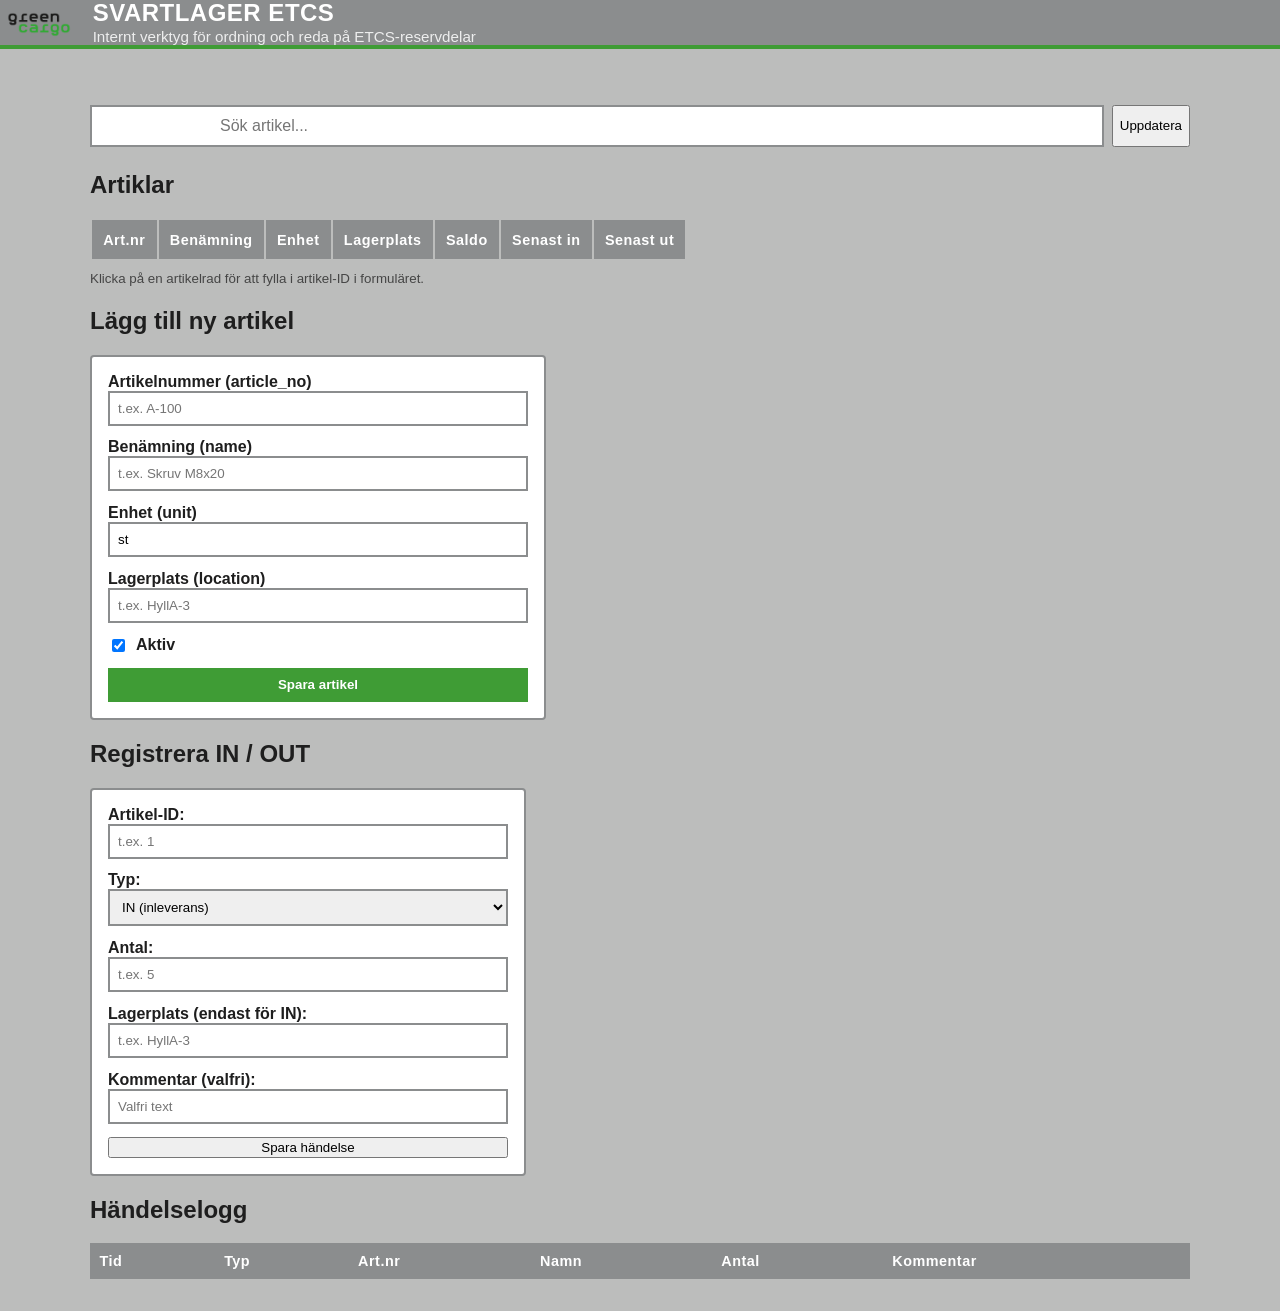
<file: index.html>
<!doctype html>
<html lang="sv">
  <head>
    <meta charset="UTF-8" />
    <title>SVARTLAGER ETCS</title>
    <meta name="viewport" content="width=device-width, initial-scale=1" />
    <!-- Stilmall i repo-root -->
    <link rel="stylesheet" href="./styles.css" />
  </head>

  <body>
    <header>
      <div class="brand">
        <!-- Se till att bilden finns: ./assets/GC-Logga.png -->
        <img src="./assets/GC-Logga.png" alt="Green Cargo" class="brand_logo" />
        <div class="brand_text">
          <h1>SVARTLAGER ETCS</h1>
          <p class="subtitle">
            Internt verktyg för ordning och reda på ETCS-reservdelar
          </p>
        </div>
      </div>
    </header>

    <main>
      <div class="toolbar">
        <input type="search" id="search" placeholder="Sök artikel..." />
        <button id="btnReload">Uppdatera</button>
      </div>

      <section>
        <h2>Artiklar</h2>
        <table id="itemsTbl">
          <thead>
            <tr>
              <th>Art.nr</th>
              <th>Benämning</th>
              <th>Enhet</th>
              <th>Lagerplats</th>
              <th>Saldo</th>
              <th>Senast in</th>
              <th>Senast ut</th>
            </tr>
          </thead>
          <tbody></tbody>
        </table>
        <p style="opacity: 0.75; margin: 0.5rem 0 0 0">
          <small
            >Klicka på en artikelrad för att fylla i artikel‑ID i
            formuläret.</small
          >
        </p>
      </section>

      <section>
        <h2>Lägg till ny artikel</h2>
        <div class="item-form">
          <label>
            Artikelnummer (article_no)
            <input id="it-article-no" type="text" placeholder="t.ex. A-100" />
          </label>

          <label>
            Benämning (name)
            <input id="it-name" type="text" placeholder="t.ex. Skruv M8x20" />
          </label>

          <label>
            Enhet (unit)
            <input id="it-unit" type="text" value="st" />
          </label>

          <label>
            Lagerplats (location)
            <input id="it-location" type="text" placeholder="t.ex. HyllA-3" />
          </label>

          <label class="check">
            <input id="it-active" type="checkbox" checked />
            Aktiv
          </label>

          <button id="it-save">Spara artikel</button>
          <!-- Valfritt statusmeddelande -->
          <div id="it-msg" class="status" style="display: none"></div>
        </div>
      </section>

      <section>
        <h2>Registrera IN / OUT</h2>
        <div class="movement-form">
          <label>
            Artikel-ID:
            <input id="mv-item-id" type="number" placeholder="t.ex. 1" />
          </label>

          <label>
            Typ:
            <select id="mv-type">
              <option value="IN">IN (inleverans)</option>
              <option value="OUT">OUT (uttag)</option>
            </select>
          </label>

          <label>
            Antal:
            <input id="mv-qty" type="number" min="1" placeholder="t.ex. 5" />
          </label>

          <label>
            Lagerplats (endast för IN):
            <input id="mv-location" type="text" placeholder="t.ex. HyllA-3" />
          </label>

          <label>
            Kommentar (valfri):
            <input id="mv-note" type="text" placeholder="Valfri text" />
          </label>

          <button id="mv-submit">Spara händelse</button>
          <!-- Valfritt statusmeddelande -->
          <div id="mv-msg" class="status" style="display: none"></div>
        </div>
      </section>

      <section>
        <h2>Händelselogg</h2>
        <table id="logTbl">
          <thead>
            <tr>
              <th>Tid</th>
              <th>Typ</th>
              <th>Art.nr</th>
              <th>Namn</th>
              <th>Antal</th>
              <th>Kommentar</th>
            </tr>
          </thead>
          <tbody></tbody>
        </table>
      </section>
    </main>

    <!-- Din appkod i repo-root -->
    <script src="./app.js?v=1"></script>
  </body>
</html>
</file>
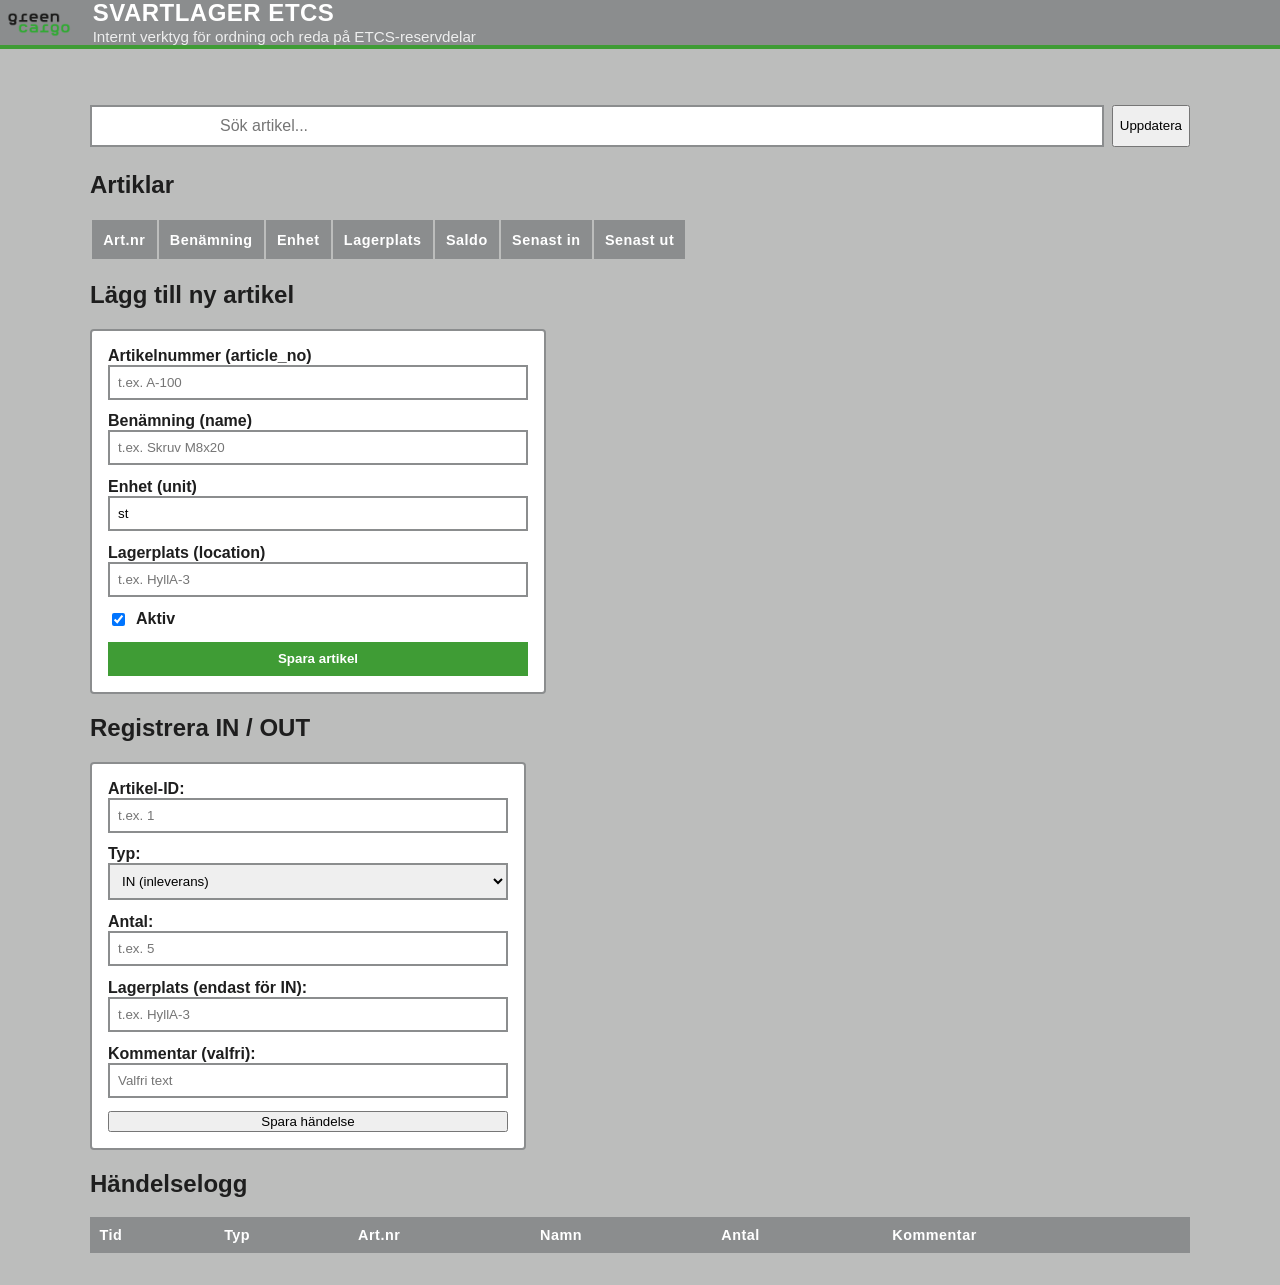
<file: public/index.html>
<!doctype html>
<html lang="sv">
  <head>
    <meta charset="UTF-8" />
    <title>SVARTLAGER ETCS</title>
    <meta name="viewport" content="width=device-width, initial-scale=1" />
    <link rel="stylesheet" href="./styles.css" />
  </head>
  <body>
    <header>
      <div class="brand">
        <img src="./assets/GC-Logga.png" alt="Green Cargo" class="brand_logo" />
        <div class="brand_text">
          <h1>SVARTLAGER ETCS</h1>
          <p class="subtitle">
            Internt verktyg för ordning och reda på ETCS-reservdelar
          </p>
        </div>
      </div>
    </header>

    <main>
      <div class="toolbar">
        <input type="search" id="search" placeholder="Sök artikel..." />
        <button id="btnReload">Uppdatera</button>
      </div>

      <section>
        <h2>Artiklar</h2>
        <table id="itemsTbl">
          <thead>
            <tr>
              <th>Art.nr</th>
              <th>Benämning</th>
              <th>Enhet</th>
              <th>Lagerplats</th>
              <th>Saldo</th>
              <th>Senast in</th>
              <th>Senast ut</th>
            </tr>
          </thead>
          <tbody></tbody>
        </table>
      </section>

      <section>
        <h2>Lägg till ny artikel</h2>

        <div class="item-form">
          <label>
            Artikelnummer (article_no)
            <input id="it-article-no" type="text" placeholder="t.ex. A-100" />
          </label>

          <label>
            Benämning (name)
            <input id="it-name" type="text" placeholder="t.ex. Skruv M8x20" />
          </label>

          <label>
            Enhet (unit)
            <input id="it-unit" type="text" value="st" />
          </label>

          <label>
            Lagerplats (location)
            <input id="it-location" type="text" placeholder="t.ex. HyllA-3" />
          </label>

          <label class="check">
            <input id="it-active" type="checkbox" checked />
            Aktiv
          </label>

          <button id="it-save">Spara artikel</button>
        </div>
      </section>

      <section>
        <h2>Registrera IN / OUT</h2>

        <div class="movement-form">
          <label>
            Artikel-ID:
            <input id="mv-item-id" type="number" placeholder="t.ex. 1" />
          </label>

          <label>
            Typ:
            <select id="mv-type">
              <option value="IN">IN (inleverans)</option>
              <option value="OUT">OUT (uttag)</option>
            </select>
          </label>

          <label>
            Antal:
            <input id="mv-qty" type="number" min="1" placeholder="t.ex. 5" />
          </label>

          <label>
            Lagerplats (endast för IN):
            <input id="mv-location" type="text" placeholder="t.ex. HyllA-3" />
          </label>

          <label>
            Kommentar (valfri):
            <input id="mv-note" type="text" placeholder="Valfri text" />
          </label>

          <button id="mv-submit">Spara händelse</button>
        </div>
      </section>
      <section>
        <h2>Händelselogg</h2>

        <table id="logTbl">
          <thead>
            <tr>
              <th>Tid</th>
              <th>Typ</th>
              <th>Art.nr</th>
              <th>Namn</th>
              <th>Antal</th>
              <th>Kommentar</th>
            </tr>
          </thead>
          <tbody></tbody>
        </table>
      </section>
    </main>

    <script type="module" src="https://esm.sh/@supabase/supabase-js@2"></script>
    <script type="module" src="./app.js"></script>
  </body>
</html>
</file>
<file: styles.css>
:root {
  --gc-green: #3f9c35;
  --gc-black: #1e1e1e;
  --gc-darkgray: #8b8d8e;
  --gc-lightgray: #bcbdbc;
  --gc-white: #ffffff;

  font-family: Arial, Helvetica, sans-serif;
  color-scheme: light dark;
}

body {
  margin: 0;
  padding: 0;
  background: var(--gc-lightgray);
  color: var(--gc-black);
}
/*Brand (logga + titel)*/
header {
  background-color: var(--gc-darkgray);
  color: var(--gc-white);
  padding-bottom: 0.8rem 2rem;
  border-bottom: 4px solid var(--gc-green);
}
.brand {
  display: flex;
  align-items: center;
  gap: 0.9em; /*mellanrum mellan logga och text*/
}

.brand_logo {
  height: 36px; /*justera vid behov: 24-44px funkar oftast*/
  width: auto;
  display: block;
}

.brand_text h1 {
  margin: 0;
  font-size: 1.5rem; /*var 1.8rem - minskat lite pga logga*/
  font-weight: 700;
  letter-spacing: 0.5px;
  line-height: 1.1;
}

.subtitle {
  margin: 2px 0 0 0;
  opacity: 0.85;
  font-size: 0.95rem;
}

header h1 {
  margin: 0;
  font-size: 1.8rem;
  font-weight: 600;
  letter-spacing: 1px;
}

/*Main container*/
main {
  padding: 2rem;
  max-width: 1100px;
  margin: 0 auto;
}

/*Toolbar*/
.toolbar {
  display: flex;
  gap: 0.5rem;
  margin: 1.5rem 0;
}

.toolbar input {
  flex: 1;
  padding: 0.6rem 8rem;
  border: 2px solid var(--gc-darkgray);
  background: var(--gc-white);
  font-size: 1rem;
}

.toolbar button:hover {
  width: 100%;
  border-collapse: collapse;
  background: var(--gc-white);
}

th {
  background: var(--gc-darkgray);
  color: var(--gc-white);
  text-align: left;
  padding: 0.7rem;
  font-size: 0.9rem;
  letter-spacing: 0.5px;
}

td {
  padding: 0.6rem;
  border-bottom: 1px solid #d0d0d0;
}

tbody tr:hover {
  background: rgba(79, 182, 72, 0.12); /*GC-grön highlight*/
}

.movement-form {
  display: grid;
  gap: 0.8rem;
  max-width: 400px;
  background: var(--gc-white);
  padding: 1rem;
  border: 2px solid var(--gc-darkgray);
  border-radius: 4px;
}

.movement-form label {
  display: flex;
  flex-direction: column;
  font-weight: 600;
}

.movement-form input,
.movement-form select {
  padding: 0.5rem;
  border: 2px solid var(--gc-darkgray);
}

#logTbl {
  width: 100%;
  margin-top: 1rem;
  border-collapse: collapse;
}

#logTbl th {
  background: var(--gc-darkgray);
  color: var(--gc-white);
  padding: 0.6rem;
}

#logTbl td {
  padding: 0.5rem;
  border-bottom: 1px solid #ccc;
}

#logTbl tbody tr:hover {
  background: rgba(79, 182, 72, 0.1);
}

.item-form {
  display: grid;
  gap: 0.8rem;
  max-width: 420px;
  background: var(--gc-white);
  padding: 1rem;
  border: 2px solid var(--gc-darkgray);
  border-radius: 4px;
}

.item-form label {
  display: flex;
  flex-direction: column;
  font-weight: 600;
}

.item-form input[type="text"] {
  padding: 0.5rem;
  border: 2px solid var(--gc-darkgray);
}

.item-form .check {
  flex-direction: row;
  align-items: center;
  gap: 0.5rem;
  font-weight: 600;
}

.item-form button {
  padding: 0.6rem 1rem;
  border: none;
  background: var(--gc-green);
  color: var(--gc-white);
  font-weight: bold;
  cursor: pointer;
}
.item-form button:hover {
  background: #3b8f39;
}
</file>
<file: public/styles.css>
:root {
  --gc-green: #3f9c35;
  --gc-black: #1e1e1e;
  --gc-darkgray: #8b8d8e;
  --gc-lightgray: #bcbdbc;
  --gc-white: #ffffff;

  font-family: Arial, Helvetica, sans-serif;
  color-scheme: light dark;
}

body {
  margin: 0;
  padding: 0;
  background: var(--gc-lightgray);
  color: var(--gc-black);
}
/*Brand (logga + titel)*/
header {
  background-color: var(--gc-darkgray);
  color: var(--gc-white);
  padding-bottom: 0.8rem 2rem;
  border-bottom: 4px solid var(--gc-green);
}
.brand {
  display: flex;
  align-items: center;
  gap: 0.9em; /*mellanrum mellan logga och text*/
}

.brand_logo {
  height: 36px; /*justera vid behov: 24-44px funkar oftast*/
  width: auto;
  display: block;
}

.brand_text h1 {
  margin: 0;
  font-size: 1.5rem; /*var 1.8rem - minskat lite pga logga*/
  font-weight: 700;
  letter-spacing: 0.5px;
  line-height: 1.1;
}

.subtitle {
  margin: 2px 0 0 0;
  opacity: 0.85;
  font-size: 0.95rem;
}

header h1 {
  margin: 0;
  font-size: 1.8rem;
  font-weight: 600;
  letter-spacing: 1px;
}

/*Main container*/
main {
  padding: 2rem;
  max-width: 1100px;
  margin: 0 auto;
}

/*Toolbar*/
.toolbar {
  display: flex;
  gap: 0.5rem;
  margin: 1.5rem 0;
}

.toolbar input {
  flex: 1;
  padding: 0.6rem 8rem;
  border: 2px solid var(--gc-darkgray);
  background: var(--gc-white);
  font-size: 1rem;
}

.toolbar button:hover {
  width: 100%;
  border-collapse: collapse;
  background: var(--gc-white);
}

th {
  background: var(--gc-darkgray);
  color: var(--gc-white);
  text-align: left;
  padding: 0.7rem;
  font-size: 0.9rem;
  letter-spacing: 0.5px;
}

td {
  padding: 0.6rem;
  border-bottom: 1px solid #d0d0d0;
}

tbody tr:hover {
  background: rgba(79, 182, 72, 0.12); /*GC-grön highlight*/
}

.movement-form {
  display: grid;
  gap: 0.8rem;
  max-width: 400px;
  background: var(--gc-white);
  padding: 1rem;
  border: 2px solid var(--gc-darkgray);
  border-radius: 4px;
}

.movement-form label {
  display: flex;
  flex-direction: column;
  font-weight: 600;
}

.movement-form input,
.movement-form select {
  padding: 0.5rem;
  border: 2px solid var(--gc-darkgray);
}

#logTbl {
  width: 100%;
  margin-top: 1rem;
  border-collapse: collapse;
}

#logTbl th {
  background: var(--gc-darkgray);
  color: var(--gc-white);
  padding: 0.6rem;
}

#logTbl td {
  padding: 0.5rem;
  border-bottom: 1px solid #ccc;
}

#logTbl tbody tr:hover {
  background: rgba(79, 182, 72, 0.1);
}

.item-form {
  display: grid;
  gap: 0.8rem;
  max-width: 420px;
  background: var(--gc-white);
  padding: 1rem;
  border: 2px solid var(--gc-darkgray);
  border-radius: 4px;
}

.item-form label {
  display: flex;
  flex-direction: column;
  font-weight: 600;
}

.item-form input[type="text"] {
  padding: 0.5rem;
  border: 2px solid var(--gc-darkgray);
}

.item-form .check {
  flex-direction: row;
  align-items: center;
  gap: 0.5rem;
  font-weight: 600;
}

.item-form button {
  padding: 0.6rem 1rem;
  border: none;
  background: var(--gc-green);
  color: var(--gc-white);
  font-weight: bold;
  cursor: pointer;
}
.item-form button:hover {
  background: #3b8f39;
}
</file>
